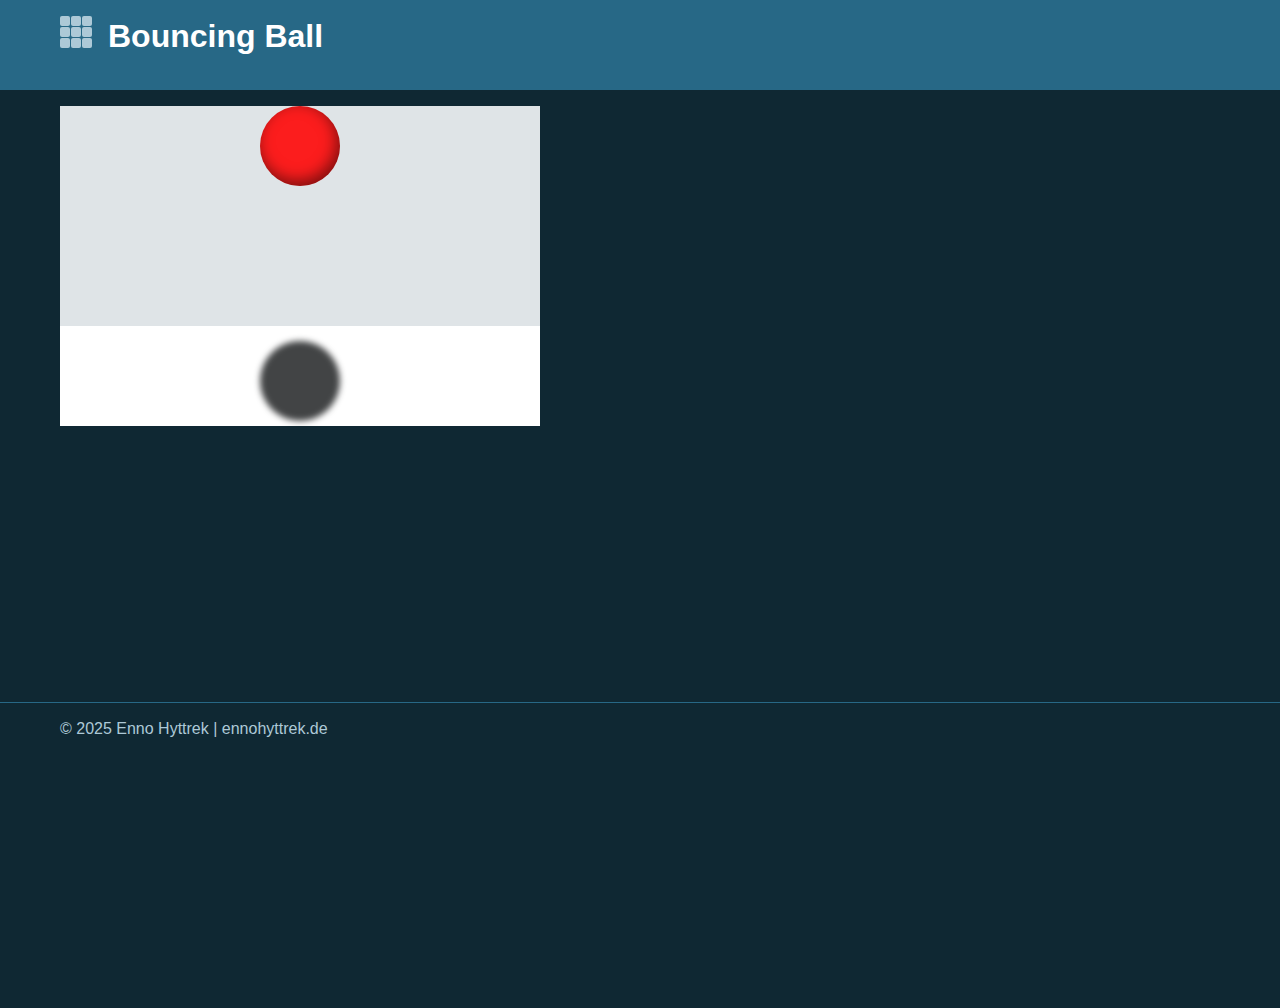
<file: bouncing-ball-simple.html>
<!DOCTYPE html>
<html lang="de">

<head>
    <meta charset="UTF-8">
    <meta name="viewport" content="width=device-width, initial-scale=1.0">
    <title>Infografik Animation | Bouncing Ball</title>
    <link rel="stylesheet" href="style.css">
    <link rel="preconnect" href="https://rsms.me/">
    <link rel="stylesheet" href="https://rsms.me/inter/inter.css">
    <link rel="stylesheet" href="/assets/fonts/fontawesome/css/fontawesome.css">

    <style>
        :root {
            --my-duration: 1s;
            --key-01: 0%;
            --key-02: 25%;
            --key-03: 50%;
            --key-04: 75%;
            --key-05: 100%;
        }



        .ball {
            z-index: 2;
            position: absolute;
            left: 0;
            right: 0;
            margin: 0 auto;
            animation: bounce var(--my-duration) infinite;
        }

        .shadow {
            z-index: 1;
            position: absolute;
            top: 235px;
            left: 0;
            right: 0;
            margin: 0 auto;
            animation: shade var(--my-duration) infinite;
        }

        .ground {
            z-index: 0;
            position: absolute;
            top: 220px;
            left: 0;
            right: 0;
            margin: 0 auto;
            height: 200px;
            background-color: #fff;
        }

        @keyframes bounce {
            0% {
                top: 20px;
                transform: scale(1, 1);
                animation-timing-function: ease-out;
            }

            25% {
                top: 200px;
                transform: scale(1, 1);
                animation-timing-function: ease-in;
            }

            50% {
                top: 220px;
                transform: scale(2, 0.2);

            }

            75% {
                top: 20px;
                transform: scale(0.2, 2);
                animation-timing-function: ease-out;
            }

            100% {
                top: -1em;
                transform: scale(1, 1);

            }
        }


        @keyframes shade {
            0% {

                transform: scale(1, 0.2);
                animation-timing-function: ease-out;
            }

            25% {

                transform: scale(1, 0.2);
                animation-timing-function: ease-in;
            }

            50% {

                transform: scale(2, 0.2);

            }

            75% {

                transform: scale(0.2, 0.2);
                animation-timing-function: ease-out;
            }

            100%{

                transform: scale(1, 0.2);

            }
        }
    </style>




</head>

<body>
    <header>
        <div class="container">

            <a href="index.html">
                <svg id="ic-ehy-grid" class="ic" xmlns="http://www.w3.org/2000/svg" version="1.1" viewBox="0 0 32 32">
                    <!-- Generator: Adobe Illustrator 29.3.1, SVG Export Plug-In . SVG Version: 2.1.0 Build 151)  -->
                    <rect x="11" width="10" height="10" rx="2" ry="2" />
                    <rect x="22" width="10" height="10" rx="2" ry="2" />
                    <rect width="10" height="10" rx="2" ry="2" />
                    <rect x="11" y="11" width="10" height="10" rx="2" ry="2" />
                    <rect x="22" y="11" width="10" height="10" rx="2" ry="2" />
                    <rect y="11" width="10" height="10" rx="2" ry="2" />
                    <rect x="11" y="22" width="10" height="10" rx="2" ry="2" />
                    <rect x="22" y="22" width="10" height="10" rx="2" ry="2" />
                    <rect y="22" width="10" height="10" rx="2" ry="2" />
                </svg>
            </a>

            <h1>Bouncing Ball</h1>
        </div>
    </header>
    <main>
        <section>
            <div class="container">
                <div class="stage">
                    <div class="ball"></div>
                    <div class="shadow"></div>
                    <div class="ground"></div>
                </div>
        </section>
    </main>
    <footer>
        <div class="container">
            <p>&copy; 2025 Enno Hyttrek | <a href="https://ennohyttrek.de">ennohyttrek.de</a></p>
        </div>
    </footer>
</body>

</html>
</file>
<file: style.css>
/*---------------------
Infografik und Animation
Version: 1.1
---------------------*/

/*---------------------
RESET
---------------------*/

*,
*:before,
*:after {
    margin: 0;
    padding: 0;
    box-sizing: border-box;
}

a {
    text-decoration: none;
}

a:hover {
    text-decoration: underline;
}

ul {
    list-style: none;
}

/*---------------------
LAYOUT
---------------------*/

h1,
h2,
h3,
h4,
h5,
h6,
p {
    margin-bottom: 1rem;
}

.container {

    max-width: 75em;
    margin: 0 auto;
    padding: 1rem 20px;

}

header {
    /*min-height: 8em;*/
}

header .container {
    display: flex;
    gap: 1rem;
}


footer {
    min-height: 34vh
}

main {
    min-height: 68vh
}


/*---------------------
ICONS
---------------------*/

.ic {
    display: block;
    width: 32px;
}



/*---------------------
TYPOGRAPHY
---------------------*/

/*https://rsms.me/inter/*/
:root {
    font-family: Inter, sans-serif;
    font-feature-settings: 'liga' 1, 'calt' 1;
    /* fix for Chrome */
}

@supports (font-variation-settings: normal) {
    :root {
        font-family: InterVariable, sans-serif;
    }
}

body {
    font-weight: 300;
    line-height: 1.3;
}



/*---------------------
COLOR & STYLE
---------------------*/


/**-----
Color Tokens
-----**/

:root {
    /*Primary*/
    --color-primary-100: hsl(199, 13%, 89%);
    --color-primary-200: hsl(199, 34%, 76%);
    --color-primary-300: hsl(199, 55%, 34%);


    --color-primary-600: hsl(199, 55%, 13%);


    /*Accent*/
    --color-accent-100: hsl(0, 97%, 55%);

    /*Shadow*/
    --color-shade-100: hsla(199,8%,13%,0.5);
    --color-shade-200: hsla(199,8%,8%,0.8);

}





/**-----
Color Backgrounds
-----**/

header {
    background-color: var(--color-primary-300);
}

body,
footer {
    background-color: var(--color-primary-600);
}


footer {
    border-top: 1px solid var(--color-primary-300);
}

.ic-overview span {
    background-color: var(--color-primary-200);
}

.ic-overview:hover span {
    background-color: #fff;
}


/**-----
Color Type
-----**/

header,
header a,
header a:hover,
footer a:hover {
    color: #fff;
}


footer,
footer a {
    color: var(--color-primary-200);
}


/**-----
Color SVG
-----**/

header .ic {
    fill: var(--color-primary-200);
}

header a:hover .ic {
    fill: #fff;
}




/*---------------------
COMPONENTS
---------------------*/

.stage {
    width: 480px;
    height: 320px;
    position: relative;
    overflow: hidden;
    background-color: var(--color-primary-100);
}


.ball {
    width: 80px;
    height: 80px;
    border-radius: 50%;
    background: var(--color-accent-100);
    box-shadow: inset -3px -5px 15px rgba(0, 0, 0, 0.5);
}

.shadow {
    width: 80px;
    height: 80px;
    border-radius: 50%;
    background: var(--color-shade-200);
    filter: blur(3px);
}


    body.sandbox {
        padding: 1em;
        background-color: #fff;
    }
</file>
